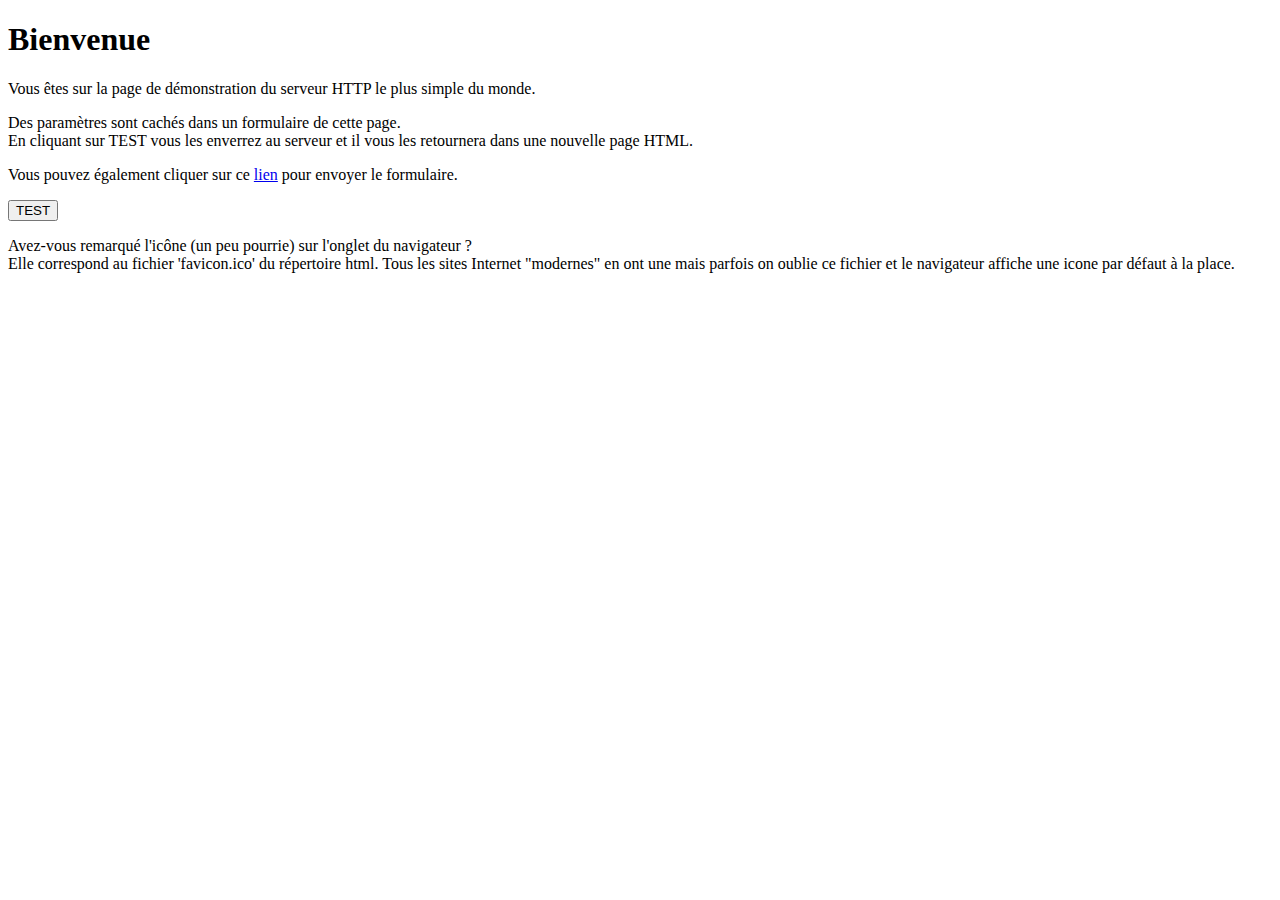
<file: src/main/html/index.html>
<!DOCTYPE html>
<html lang="fr">
<head>
    <meta charset="UTF-8">
    <title>Simple Web Server</title>
</head>
<body>
<h1>Bienvenue</h1>
Vous êtes sur la page de démonstration du serveur HTTP le plus simple du monde.
<p>
    Des paramètres sont cachés dans un formulaire de cette page.<br/>
    En cliquant sur TEST vous les enverrez au serveur et il vous les retournera dans une nouvelle page HTML.
</p>
<p>
    Vous pouvez également cliquer sur ce <a href="#" onclick="document.test.submit()">lien</a> pour envoyer le
    formulaire.
</p>
<div>
    <form name="test" action="/echo" method="post" enctype="application/x-www-form-urlencoded">
        <input type="hidden" name="param1" value="Bonjour"/>
        <input type="hidden" name="param2" value="Tout le monde !"/>
        <button type="button" onclick="document.test.submit()">TEST</button>
    </form>
</div>
<p>Avez-vous remarqué l'icône (un peu pourrie) sur l'onglet du navigateur ?<br/>
    Elle correspond au fichier 'favicon.ico' du répertoire html. Tous les
    sites Internet "modernes" en ont une mais parfois on oublie ce fichier
    et le navigateur affiche une icone par défaut à la place.
</p>
</body>
</html>
</file>
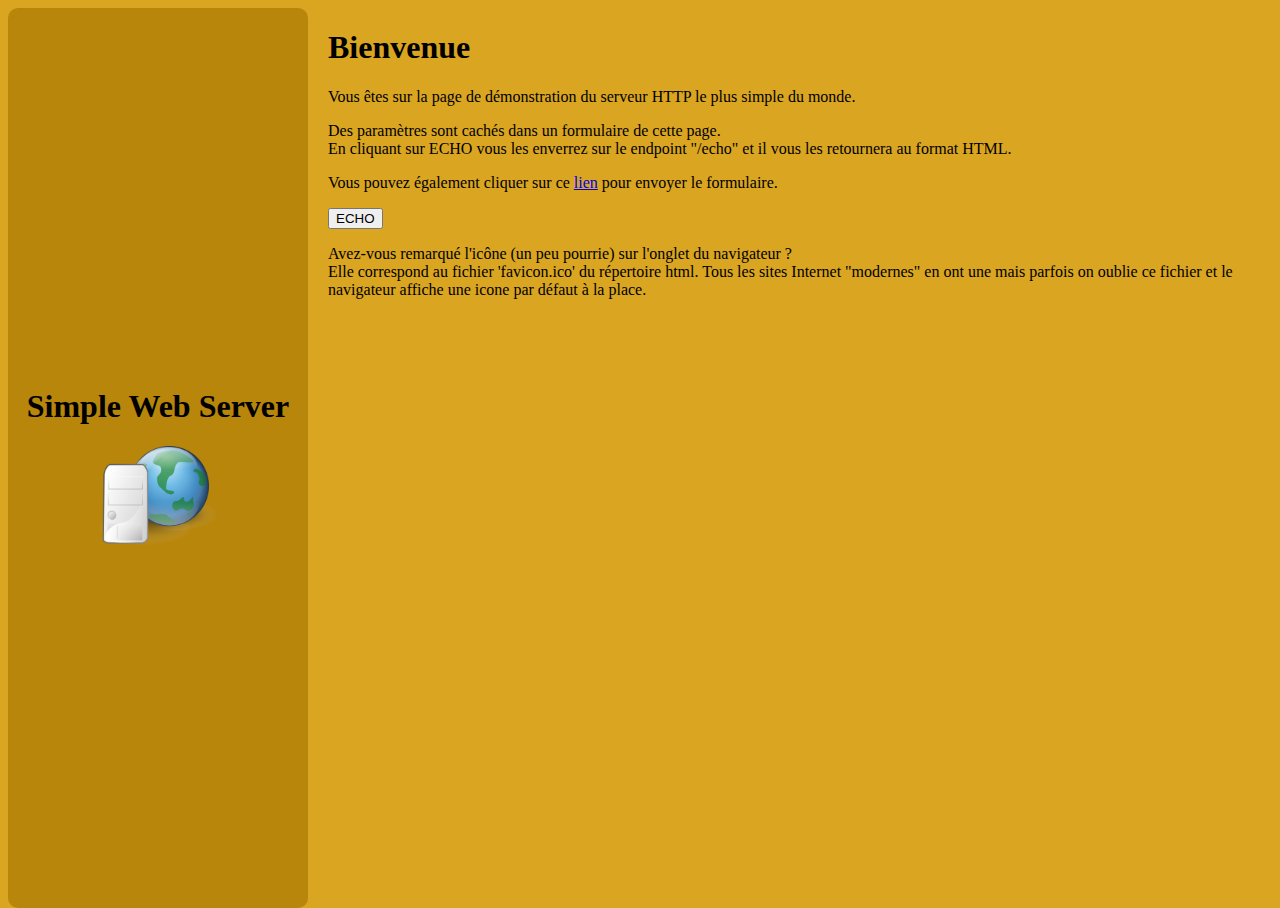
<file: src/test/html/index.html>
<!DOCTYPE html>
<html lang="fr">
<head>
    <meta charset="UTF-8">
    <title>Simple Web Server</title>
    <link rel="stylesheet" href="styles.css"/>
</head>
<body>
<div id="all">
    <div id="left-pane">
        <h1>Simple Web Server</h1>
        <img id="logo" src="logo.png"/>
    </div>
    <div id="main-pane">
        <h1>Bienvenue</h1>
        Vous êtes sur la page de démonstration du serveur HTTP le plus simple du monde.
        <p>
            Des paramètres sont cachés dans un formulaire de cette page.<br/>
            En cliquant sur ECHO vous les enverrez sur le endpoint "/echo" et il vous les retournera au format HTML.
        </p>
        <p>
            Vous pouvez également cliquer sur ce <a href="#" onclick="document.test.submit()">lien</a> pour envoyer le
            formulaire.
        </p>
        <div>
            <form name="test" action="/echo" method="post" enctype="application/x-www-form-urlencoded">
                <input type="hidden" name="param1" value="Bonjour"/>
                <input type="hidden" name="param2" value="Tout le monde !"/>
                <button type="button" onclick="document.test.submit()">ECHO</button>
            </form>
        </div>
        <p>Avez-vous remarqué l'icône (un peu pourrie) sur l'onglet du navigateur ?<br/>
            Elle correspond au fichier 'favicon.ico' du répertoire html. Tous les
            sites Internet "modernes" en ont une mais parfois on oublie ce fichier
            et le navigateur affiche une icone par défaut à la place.
        </p>
    </div>
</div>
</body>
</html>
</file>
<file: src/test/html/styles.css>
html,body {
    background-color: goldenrod;
    font-family: "Arial Narrow";
    height: 100%;
    width: 100%;
}
#all {
    overflow: auto;
    white-space: nowrap;
    height: 100%;
    width: 100%;
}
#left-pane {
    float: left;
    display: inline-block;
    width: 300px;
    height: 100%;
    text-align: center;
    align-content: center;
    margin-right: 20px;
    border-radius: 10px;
    background-color: darkgoldenrod;
}
#main-pane {
    white-space: initial;
}

#logo {
    width: 120px;
    height: 100px;
}
</file>
